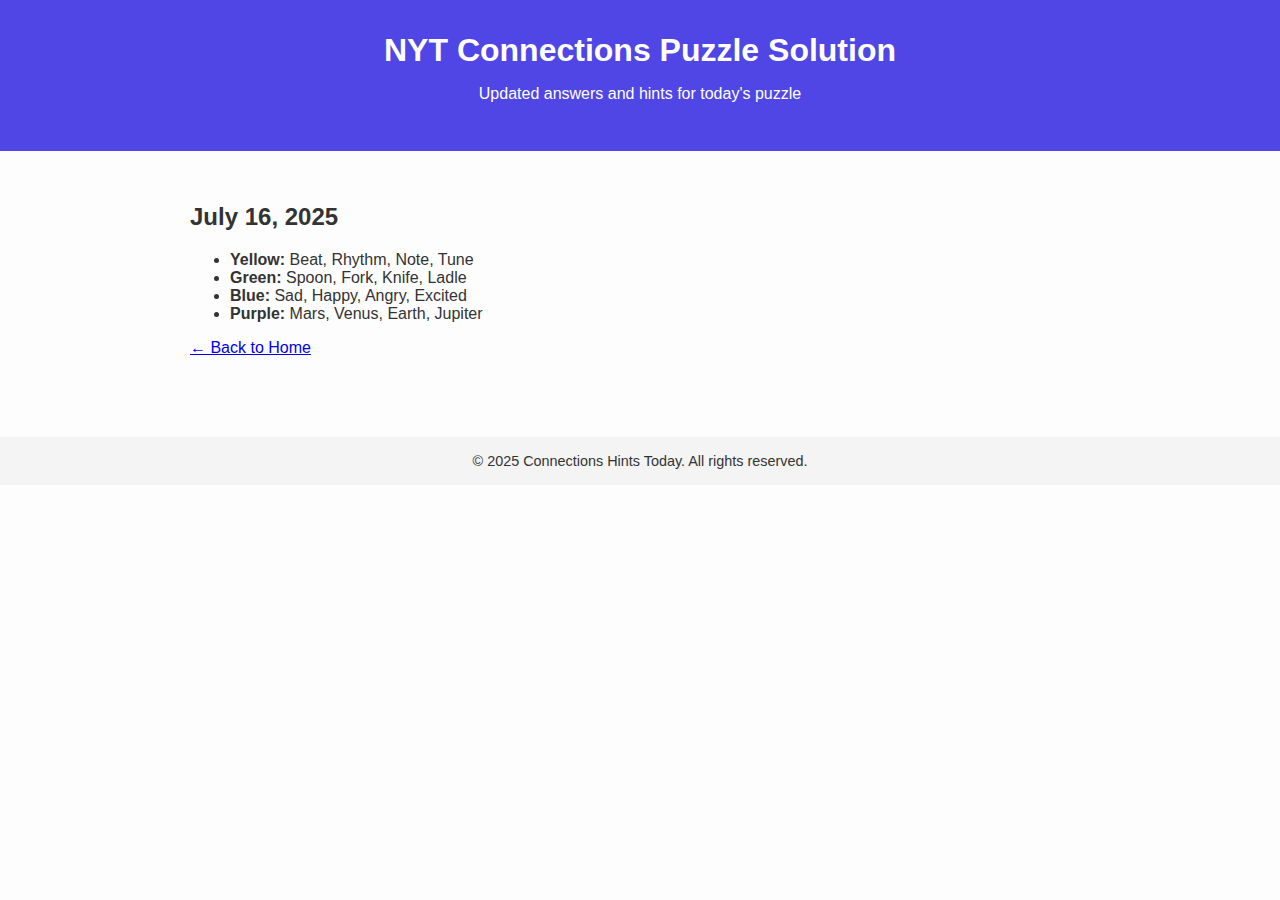
<file: blog-post.html>
<!DOCTYPE html>
<html lang="en">
<head>
  <meta charset="UTF-8"/>
  <meta name="viewport" content="width=device-width, initial-scale=1.0"/>
  <title>NYT Connections Puzzle Solution - July 16, 2025</title>
  <link rel="stylesheet" href="style.css"/>
</head>
<body>
  <header>
    <div class="container">
      <h1>NYT Connections Puzzle Solution</h1>
      <p>Updated answers and hints for today's puzzle</p>
    </div>
  </header>

  <main class="container">
    <article>
      <h2>July 16, 2025</h2>
      <ul>
        <li><strong>Yellow:</strong> Beat, Rhythm, Note, Tune</li>
        <li><strong>Green:</strong> Spoon, Fork, Knife, Ladle</li>
        <li><strong>Blue:</strong> Sad, Happy, Angry, Excited</li>
        <li><strong>Purple:</strong> Mars, Venus, Earth, Jupiter</li>
      </ul>
    </article>

    <p><a href="index.html">&larr; Back to Home</a></p>
  </main>

  <footer>
    <div class="container">
      &copy; 2025 Connections Hints Today. All rights reserved.
    </div>
  </footer>
</body>
</html>
</file>
<file: style.css>
body {
  margin: 0;
  font-family: 'Segoe UI', sans-serif;
  background-color: #fdfdfd;
  color: #333;
}
.container {
  width: 90%;
  max-width: 900px;
  margin: auto;
}
header {
  background: #4f46e5;
  color: white;
  padding: 2rem 0;
  text-align: center;
}
.logo {
  width: 60px;
  height: 60px;
  margin-bottom: 10px;
}
h1 {
  margin: 0;
  font-size: 2rem;
}
main {
  padding: 2rem 0;
}
.post-preview {
  border-bottom: 1px solid #ccc;
  padding: 1rem 0;
}
.post-preview h2 a {
  text-decoration: none;
  color: #4f46e5;
}
footer {
  text-align: center;
  padding: 1rem;
  background-color: #f4f4f4;
  margin-top: 2rem;
  font-size: 0.9rem;
}
</file>
